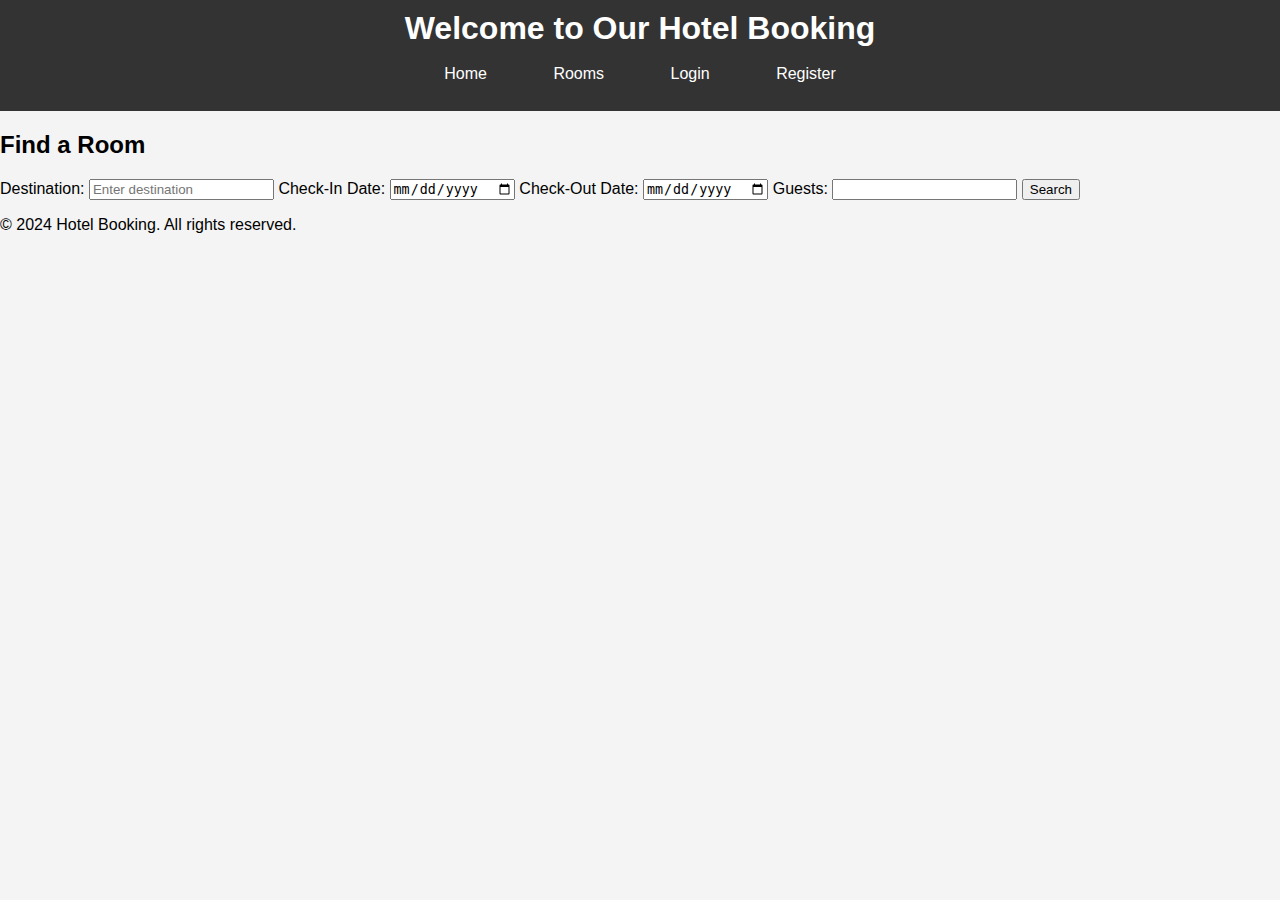
<file: index.html>
<!DOCTYPE html>
<html lang="en">
<head>
    <meta charset="UTF-8">
    <meta name="viewport" content="width=device-width, initial-scale=1.0">
    <title>Hotel Booking</title>
    <link rel="stylesheet" href="styles.css">
</head>
<body>
    <header>
        <h1>Welcome to Our Hotel Booking</h1>
        <nav>
            <a href="index.html">Home</a>
            <a href="rooms.html">Rooms</a>
            <a href="login.html">Login</a>
            <a href="register.html">Register</a>
        </nav>
    </header>

    <section class="search-section">
        <h2>Find a Room</h2>
        <form action="rooms.html" method="GET">
            <label for="destination">Destination:</label>
            <input type="text" id="destination" name="destination" placeholder="Enter destination" required>

            <label for="checkin">Check-In Date:</label>
            <input type="date" id="checkin" name="checkin" required>

            <label for="checkout">Check-Out Date:</label>
            <input type="date" id="checkout" name="checkout" required>

            <label for="guests">Guests:</label>
            <input type="number" id="guests" name="guests" min="1" required>

            <button type="submit">Search</button>
        </form>
    </section>

    <footer>
        <p>&copy; 2024 Hotel Booking. All rights reserved.</p>
    </footer>
</body>
</html>
</file>
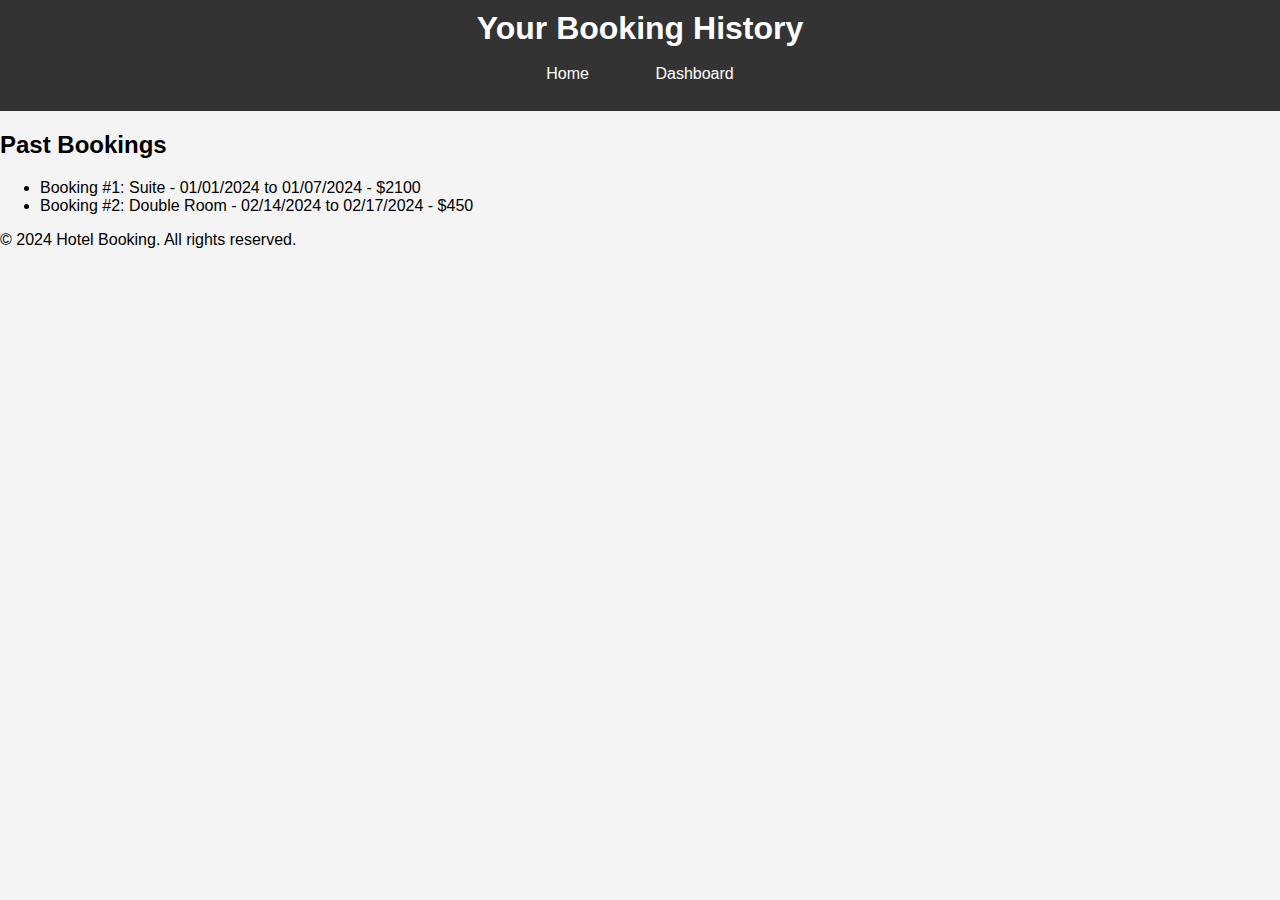
<file: booking-history.html>
<!DOCTYPE html>
<html lang="en">
<head>
    <meta charset="UTF-8">
    <meta name="viewport" content="width=device-width, initial-scale=1.0">
    <title>Booking History - Hotel Booking</title>
    <link rel="stylesheet" href="styles.css">
</head>
<body>
    <header>
        <h1>Your Booking History</h1>
        <nav>
            <a href="index.html">Home</a>
            <a href="user-dashboard.html">Dashboard</a>
        </nav>
    </header>

    <section class="history-section">
        <h2>Past Bookings</h2>
        <ul>
            <li>Booking #1: Suite - 01/01/2024 to 01/07/2024 - $2100</li>
            <li>Booking #2: Double Room - 02/14/2024 to 02/17/2024 - $450</li>
        </ul>
    </section>

    <footer>
        <p>&copy; 2024 Hotel Booking. All rights reserved.</p>
    </footer>
</body>
</html>
</file>
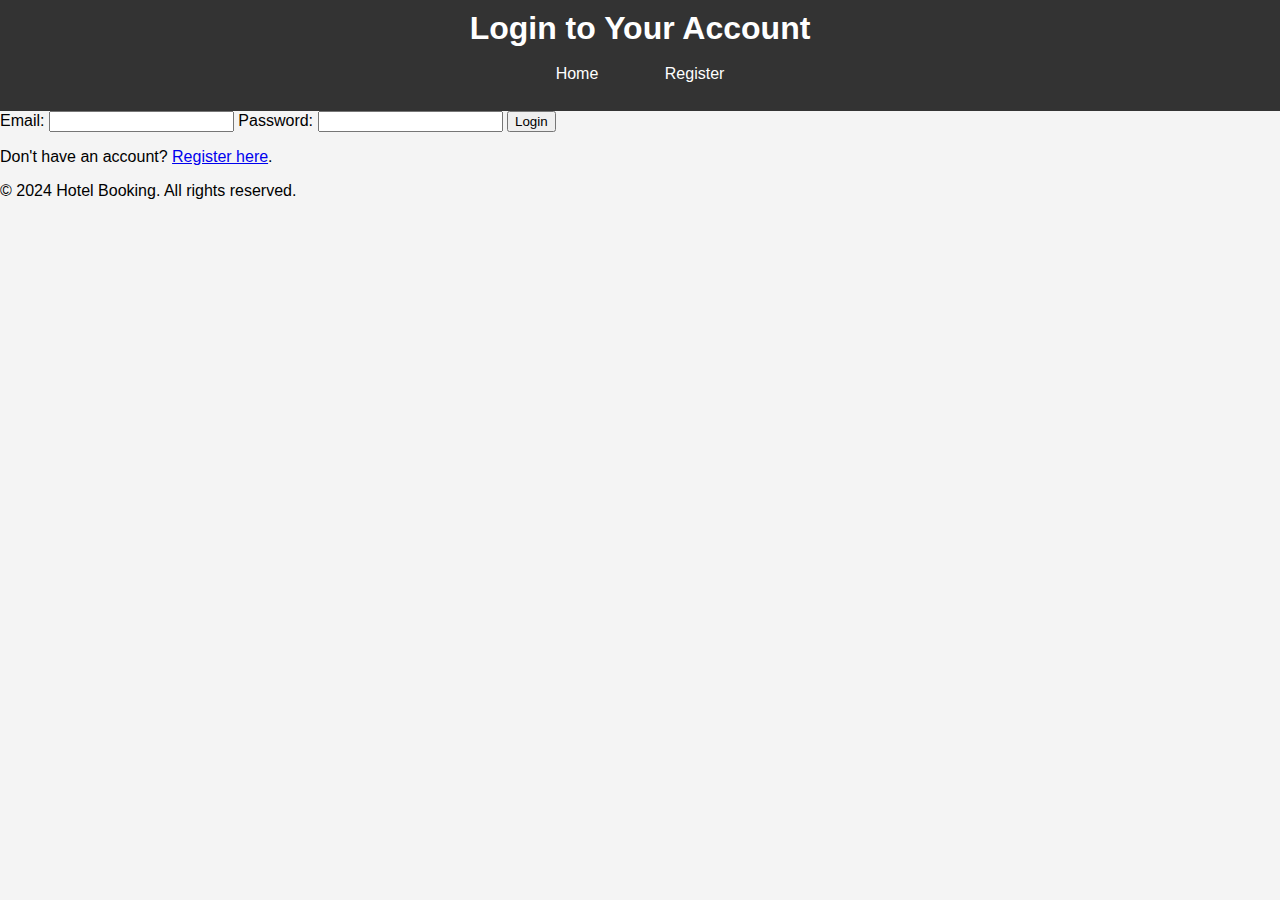
<file: login.html>
<!DOCTYPE html>
<html lang="en">
<head>
    <meta charset="UTF-8">
    <meta name="viewport" content="width=device-width, initial-scale=1.0">
    <title>Login - Hotel Booking</title>
    <link rel="stylesheet" href="styles.css">
</head>
<body>
    <header>
        <h1>Login to Your Account</h1>
        <nav>
            <a href="index.html">Home</a>
            <a href="register.html">Register</a>
        </nav>
    </header>

    <section class="login-section">
        <form action="user-dashboard.html" method="POST">
            <label for="email">Email:</label>
            <input type="email" id="email" name="email" required>

            <label for="password">Password:</label>
            <input type="password" id="password" name="password" required>

            <button type="submit">Login</button>
        </form>
        <p>Don't have an account? <a href="register.html">Register here</a>.</p>
    </section>

    <footer>
        <p>&copy; 2024 Hotel Booking. All rights reserved.</p>
    </footer>
</body>
</html>
</file>
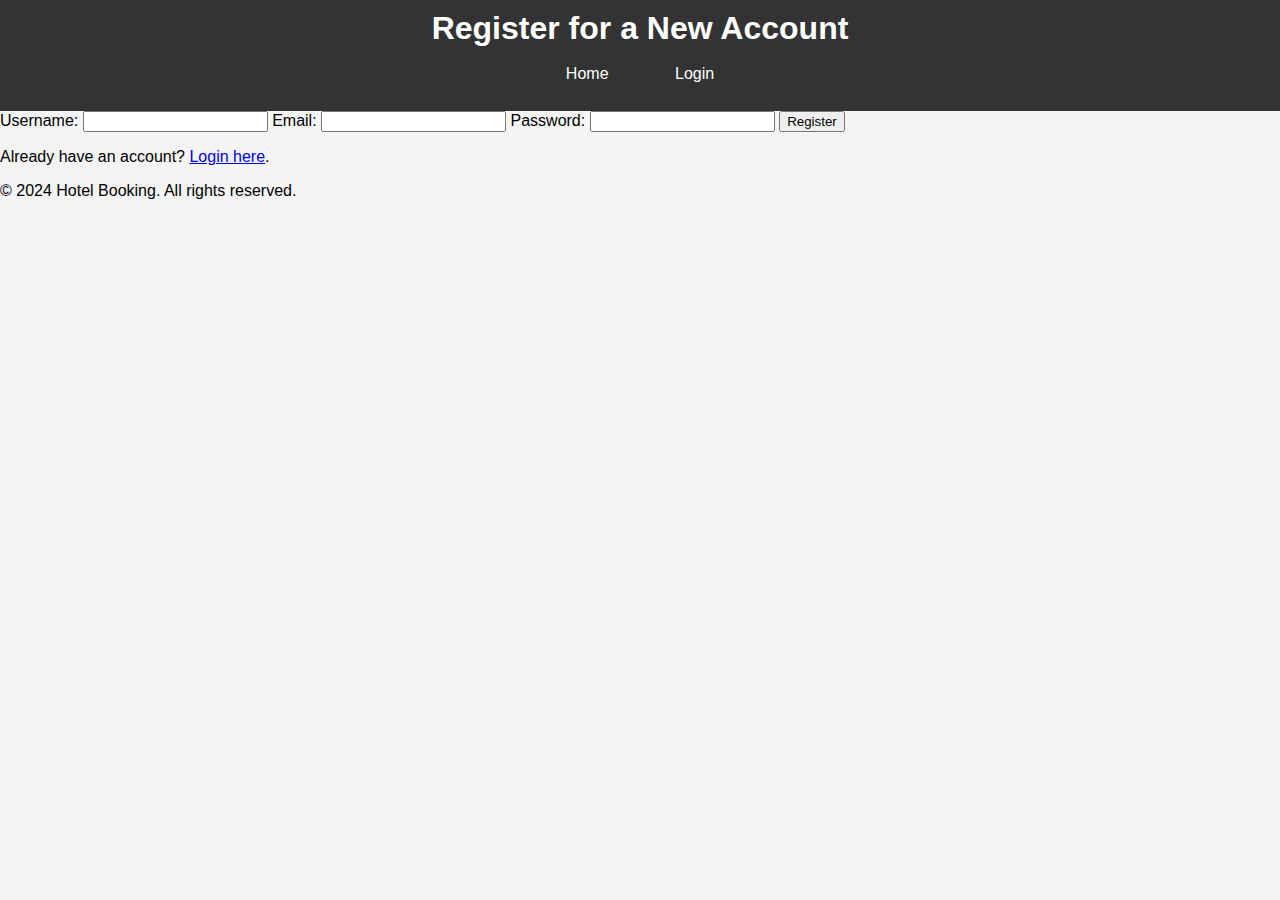
<file: register.html>
<!DOCTYPE html>
<html lang="en">
<head>
    <meta charset="UTF-8">
    <meta name="viewport" content="width=device-width, initial-scale=1.0">
    <title>Register - Hotel Booking</title>
    <link rel="stylesheet" href="styles.css">
</head>
<body>
    <header>
        <h1>Register for a New Account</h1>
        <nav>
            <a href="index.html">Home</a>
            <a href="login.html">Login</a>
        </nav>
    </header>

    <section class="register-section">
        <form action="user-dashboard.html" method="POST">
            <label for="username">Username:</label>
            <input type="text" id="username" name="username" required>

            <label for="email">Email:</label>
            <input type="email" id="email" name="email" required>

            <label for="password">Password:</label>
            <input type="password" id="password" name="password" required>

            <button type="submit">Register</button>
        </form>
        <p>Already have an account? <a href="login.html">Login here</a>.</p>
    </section>

    <footer>
        <p>&copy; 2024 Hotel Booking. All rights reserved.</p>
    </footer>
</body>
</html>
</file>
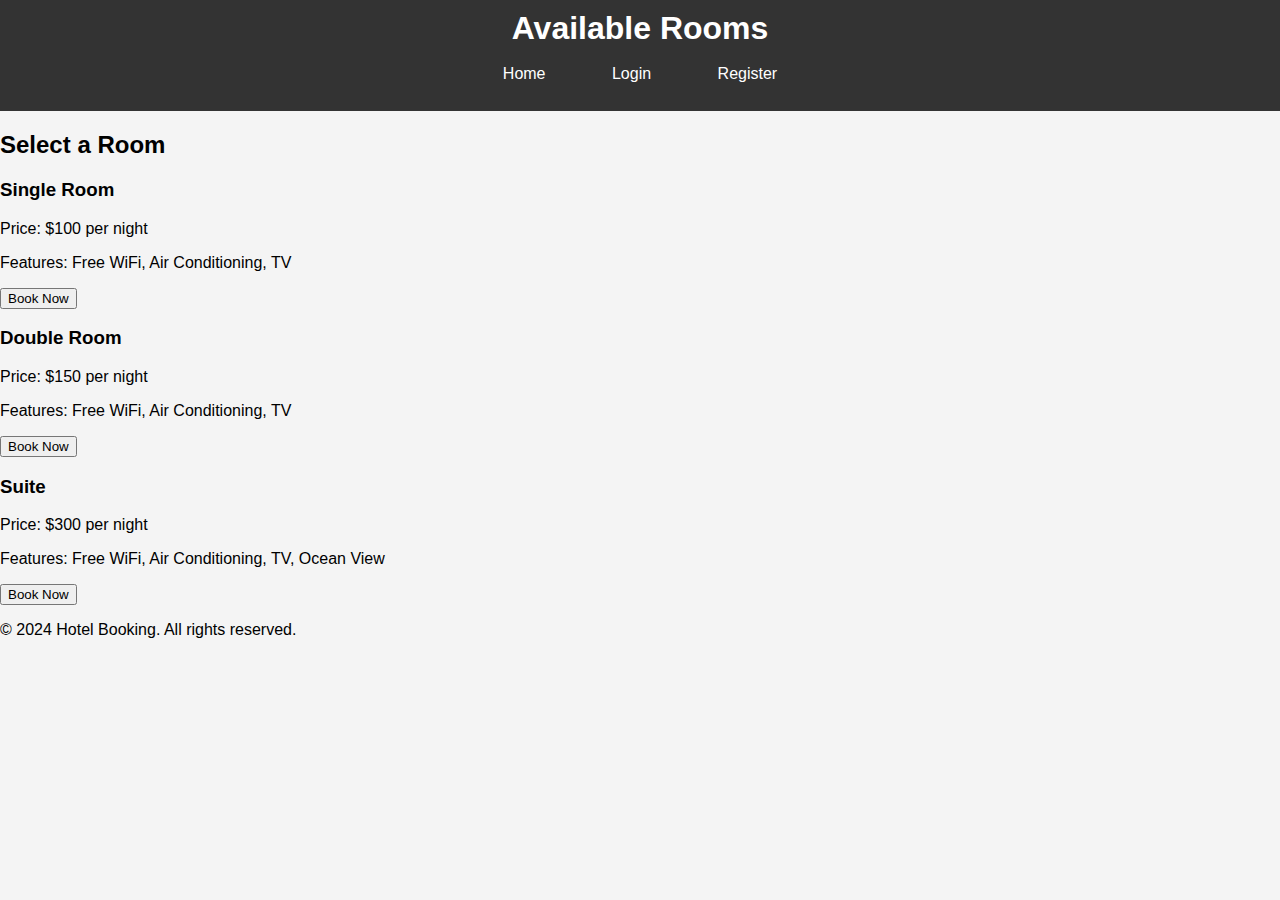
<file: rooms.html>
<!DOCTYPE html>
<html lang="en">
<head>
    <meta charset="UTF-8">
    <meta name="viewport" content="width=device-width, initial-scale=1.0">
    <title>Rooms - Hotel Booking</title>
    <link rel="stylesheet" href="styles.css">
</head>
<body>
    <header>
        <h1>Available Rooms</h1>
        <nav>
            <a href="index.html">Home</a>
            <a href="login.html">Login</a>
            <a href="register.html">Register</a>
        </nav>
    </header>

    <section class="rooms-section">
        <h2>Select a Room</h2>
        <div class="room-card">
            <h3>Single Room</h3>
            <p>Price: $100 per night</p>
            <p>Features: Free WiFi, Air Conditioning, TV</p>
            <button>Book Now</button>
        </div>

        <div class="room-card">
            <h3>Double Room</h3>
            <p>Price: $150 per night</p>
            <p>Features: Free WiFi, Air Conditioning, TV</p>
            <button>Book Now</button>
        </div>

        <div class="room-card">
            <h3>Suite</h3>
            <p>Price: $300 per night</p>
            <p>Features: Free WiFi, Air Conditioning, TV, Ocean View</p>
            <button>Book Now</button>
        </div>
    </section>

    <footer>
        <p>&copy; 2024 Hotel Booking. All rights reserved.</p>
    </footer>
</body>
</html>
</file>
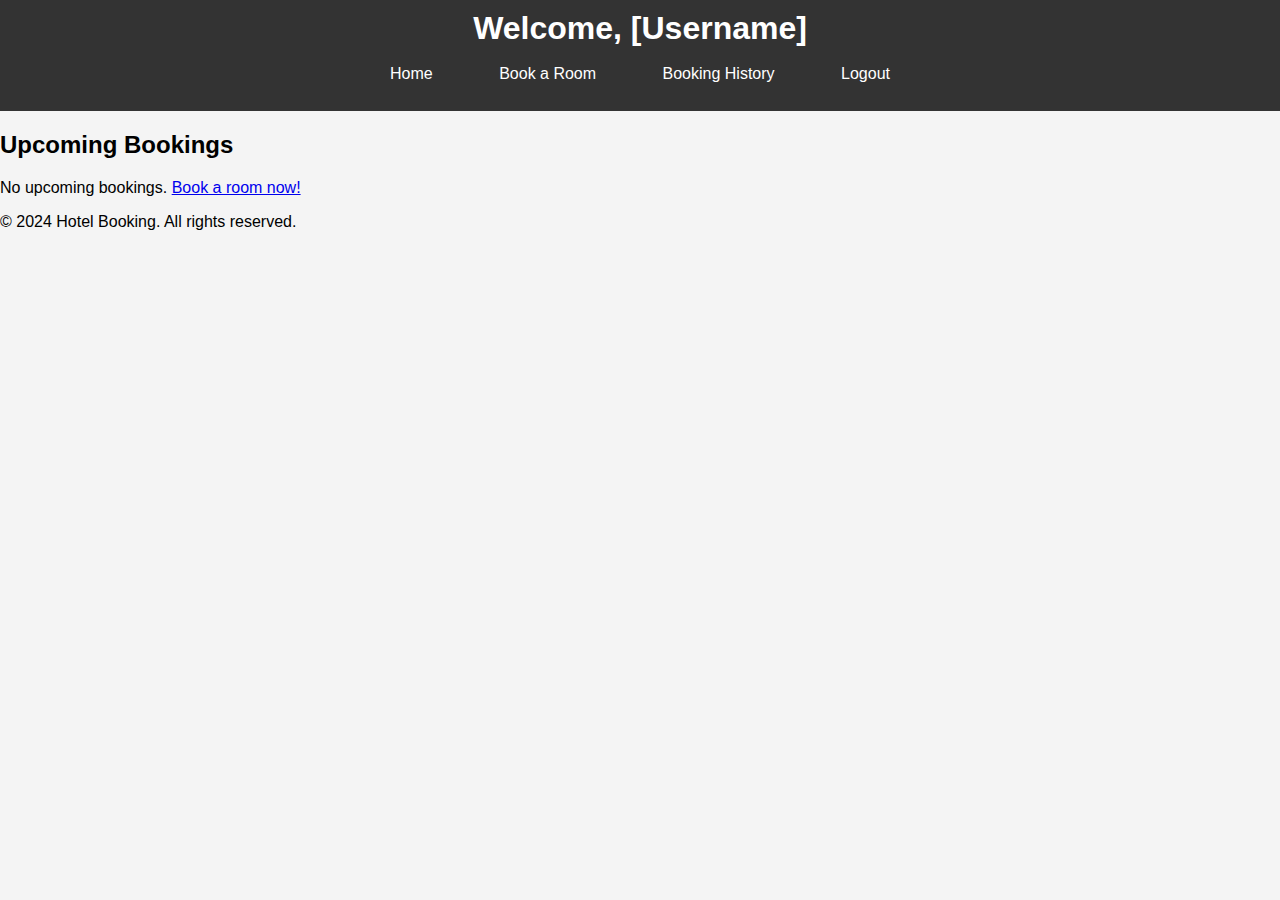
<file: user-dashboard.html>
<!DOCTYPE html>
<html lang="en">
<head>
    <meta charset="UTF-8">
    <meta name="viewport" content="width=device-width, initial-scale=1.0">
    <title>Dashboard - Hotel Booking</title>
    <link rel="stylesheet" href="styles.css">
</head>
<body>
    <header>
        <h1>Welcome, [Username]</h1>
        <nav>
            <a href="index.html">Home</a>
            <a href="rooms.html">Book a Room</a>
            <a href="booking-history.html">Booking History</a>
            <a href="index.html">Logout</a>
        </nav>
    </header>

    <section class="dashboard-section">
        <h2>Upcoming Bookings</h2>
        <p>No upcoming bookings. <a href="rooms.html">Book a room now!</a></p>
    </section>

    <footer>
        <p>&copy; 2024 Hotel Booking. All rights reserved.</p>
    </footer>
</body>
</html>
</file>
<file: styles.css>
body {
    font-family: Arial, sans-serif;
    margin: 0;
    padding: 0;
    background-color: #f4f4f4;
}

header {
    background-color: #333;
    color: white;
    padding: 10px 0;
    text-align: center;
}

header h1 {
    margin: 0;
}

nav {
    margin: 10px 0;
}

nav a {
    color: white;
    text-decoration: none;
    margin: 0 15px;
}

nav a {
    color: white;
    text-decoration: none;
    margin: 0 15px;
    padding: 8px 16px;
    display: inline-block;
    transition: background-color 0.3s ease;
}

nav a:hover {
    background-color: #555;
    border-radius: 4px;
    text-decoration: underline;
}
</file>
